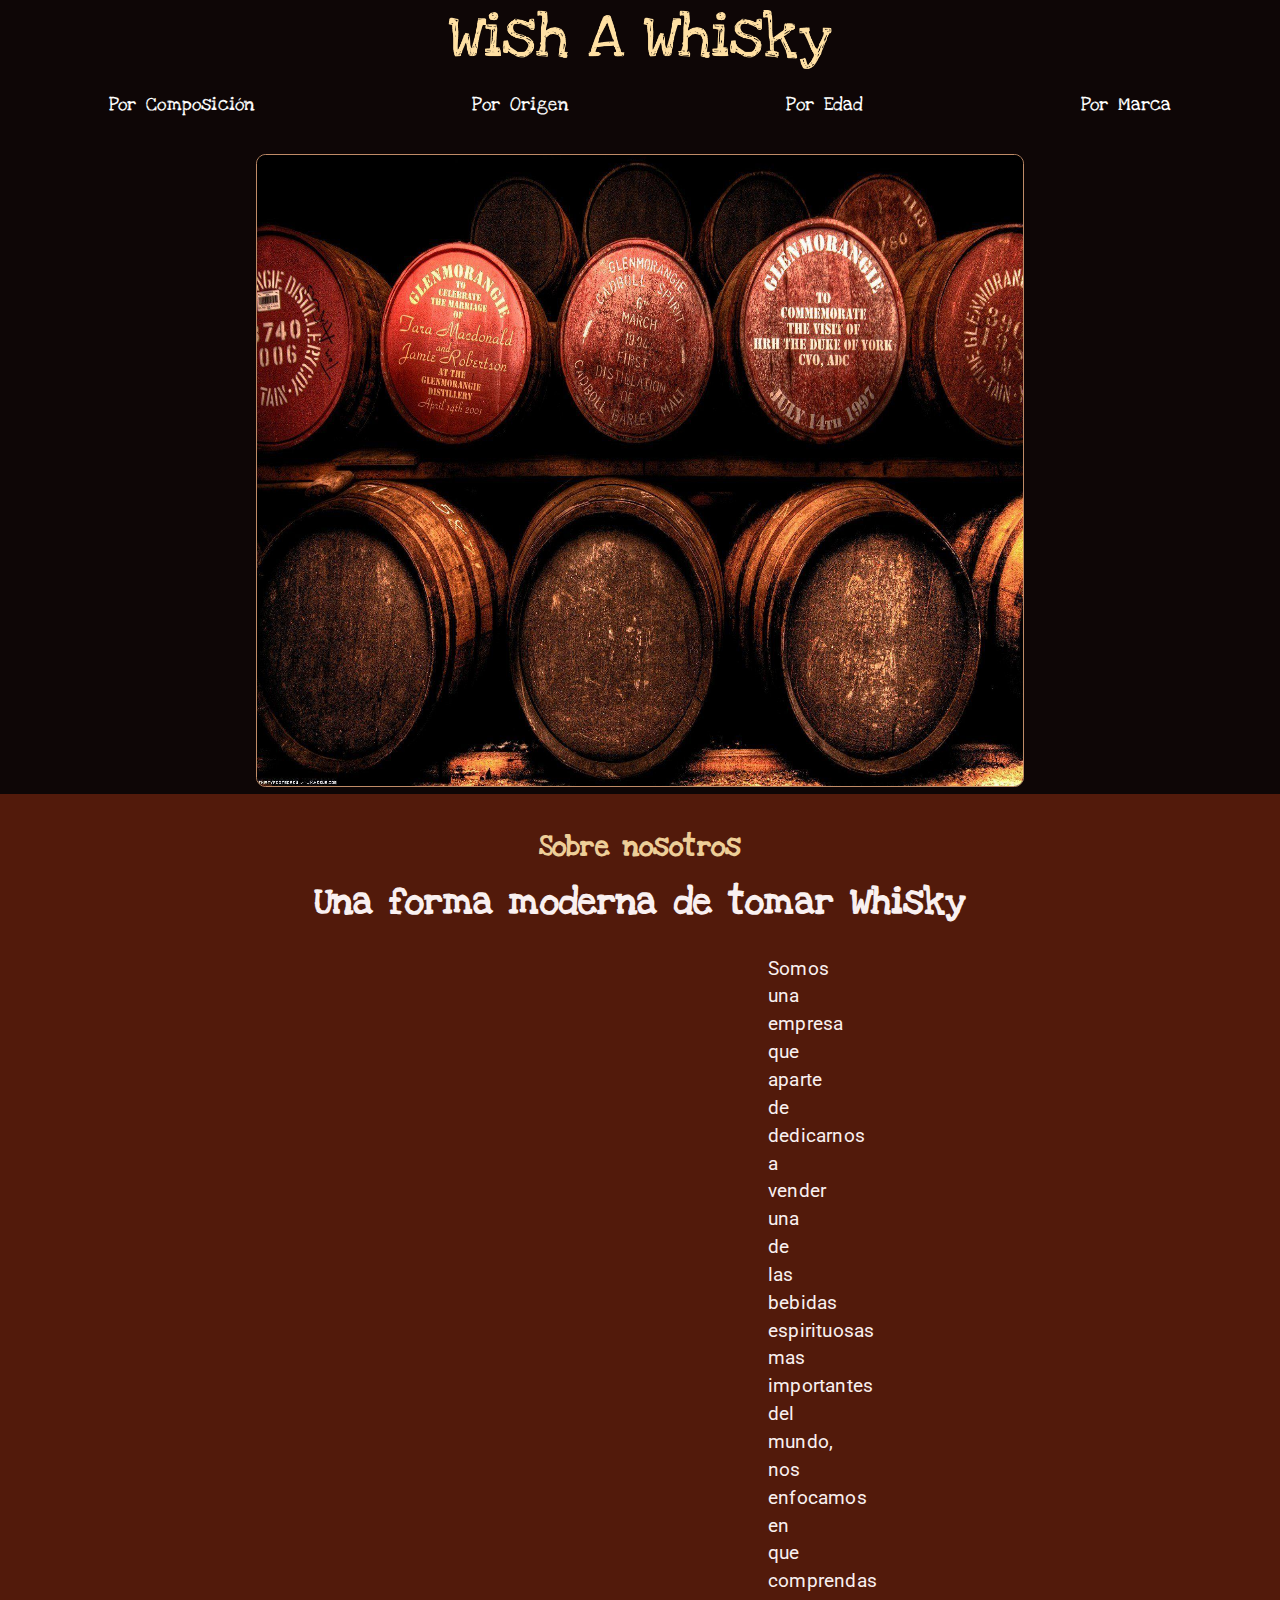
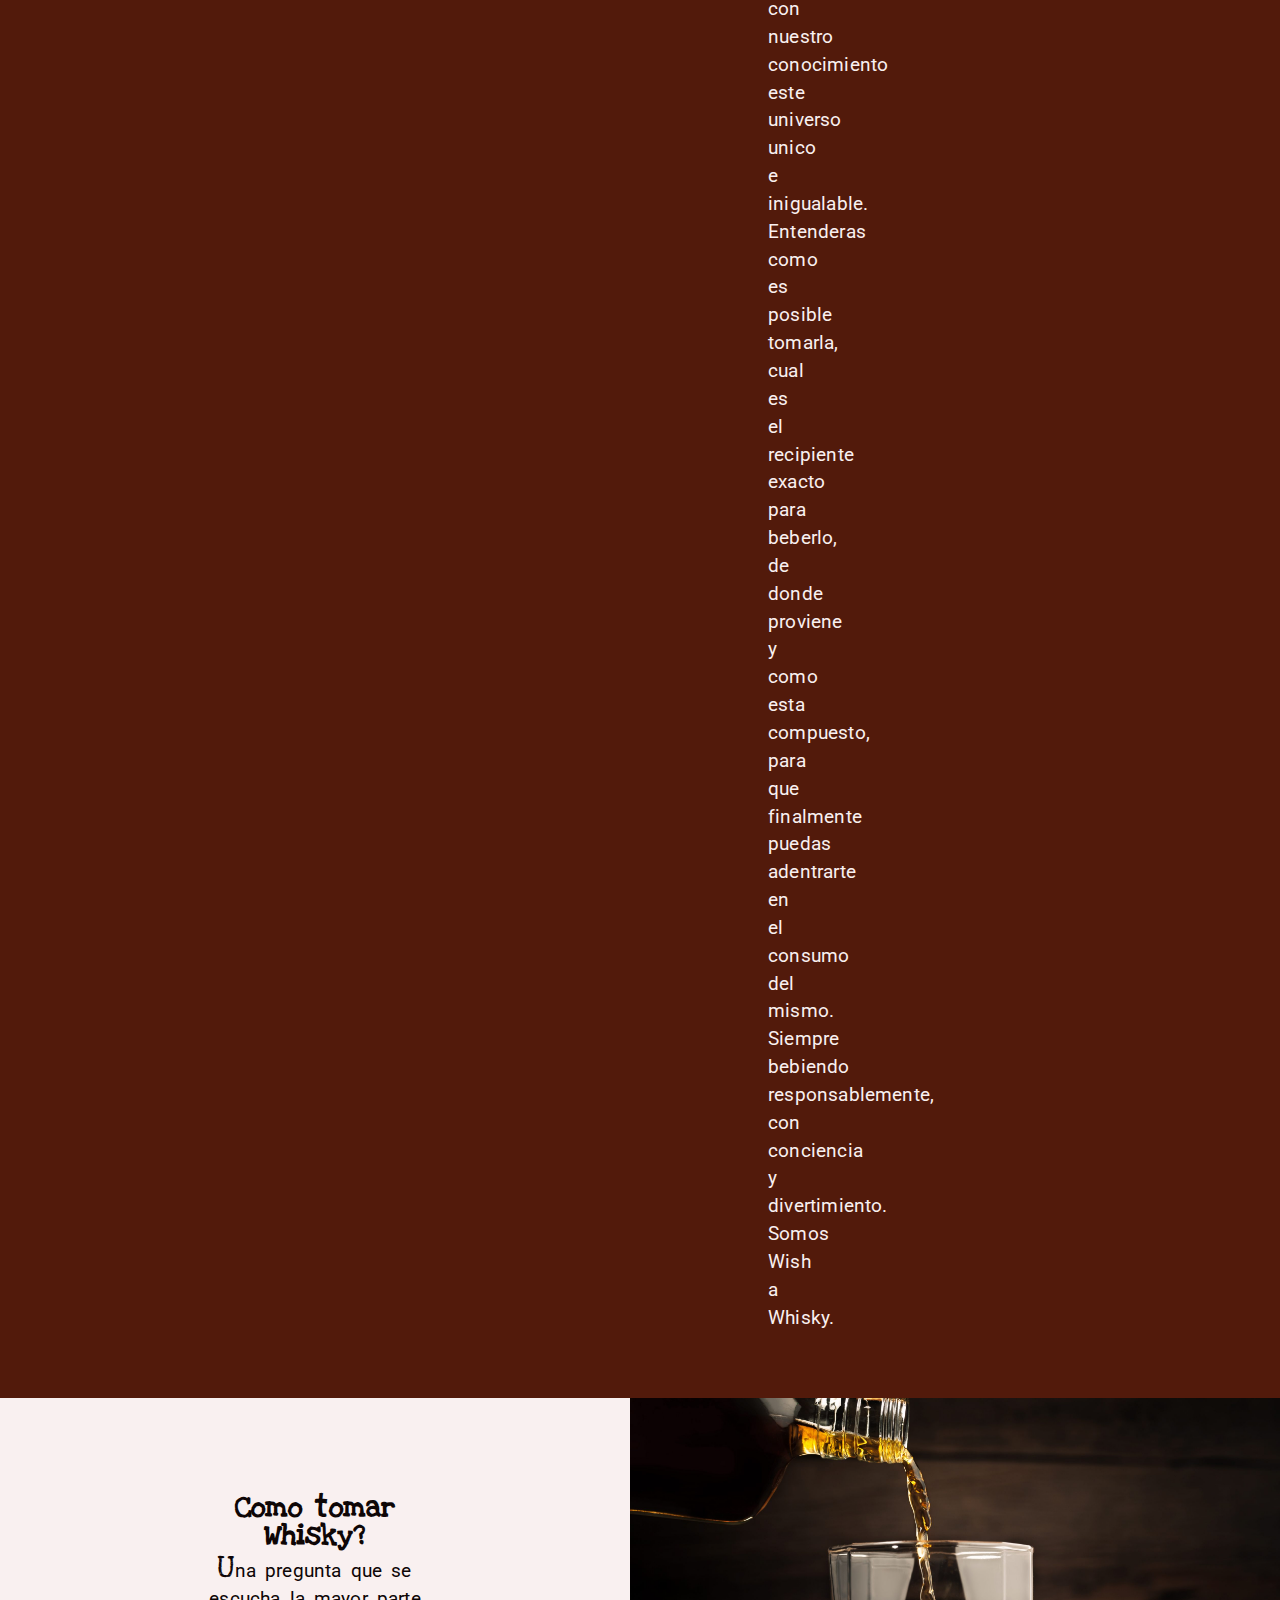
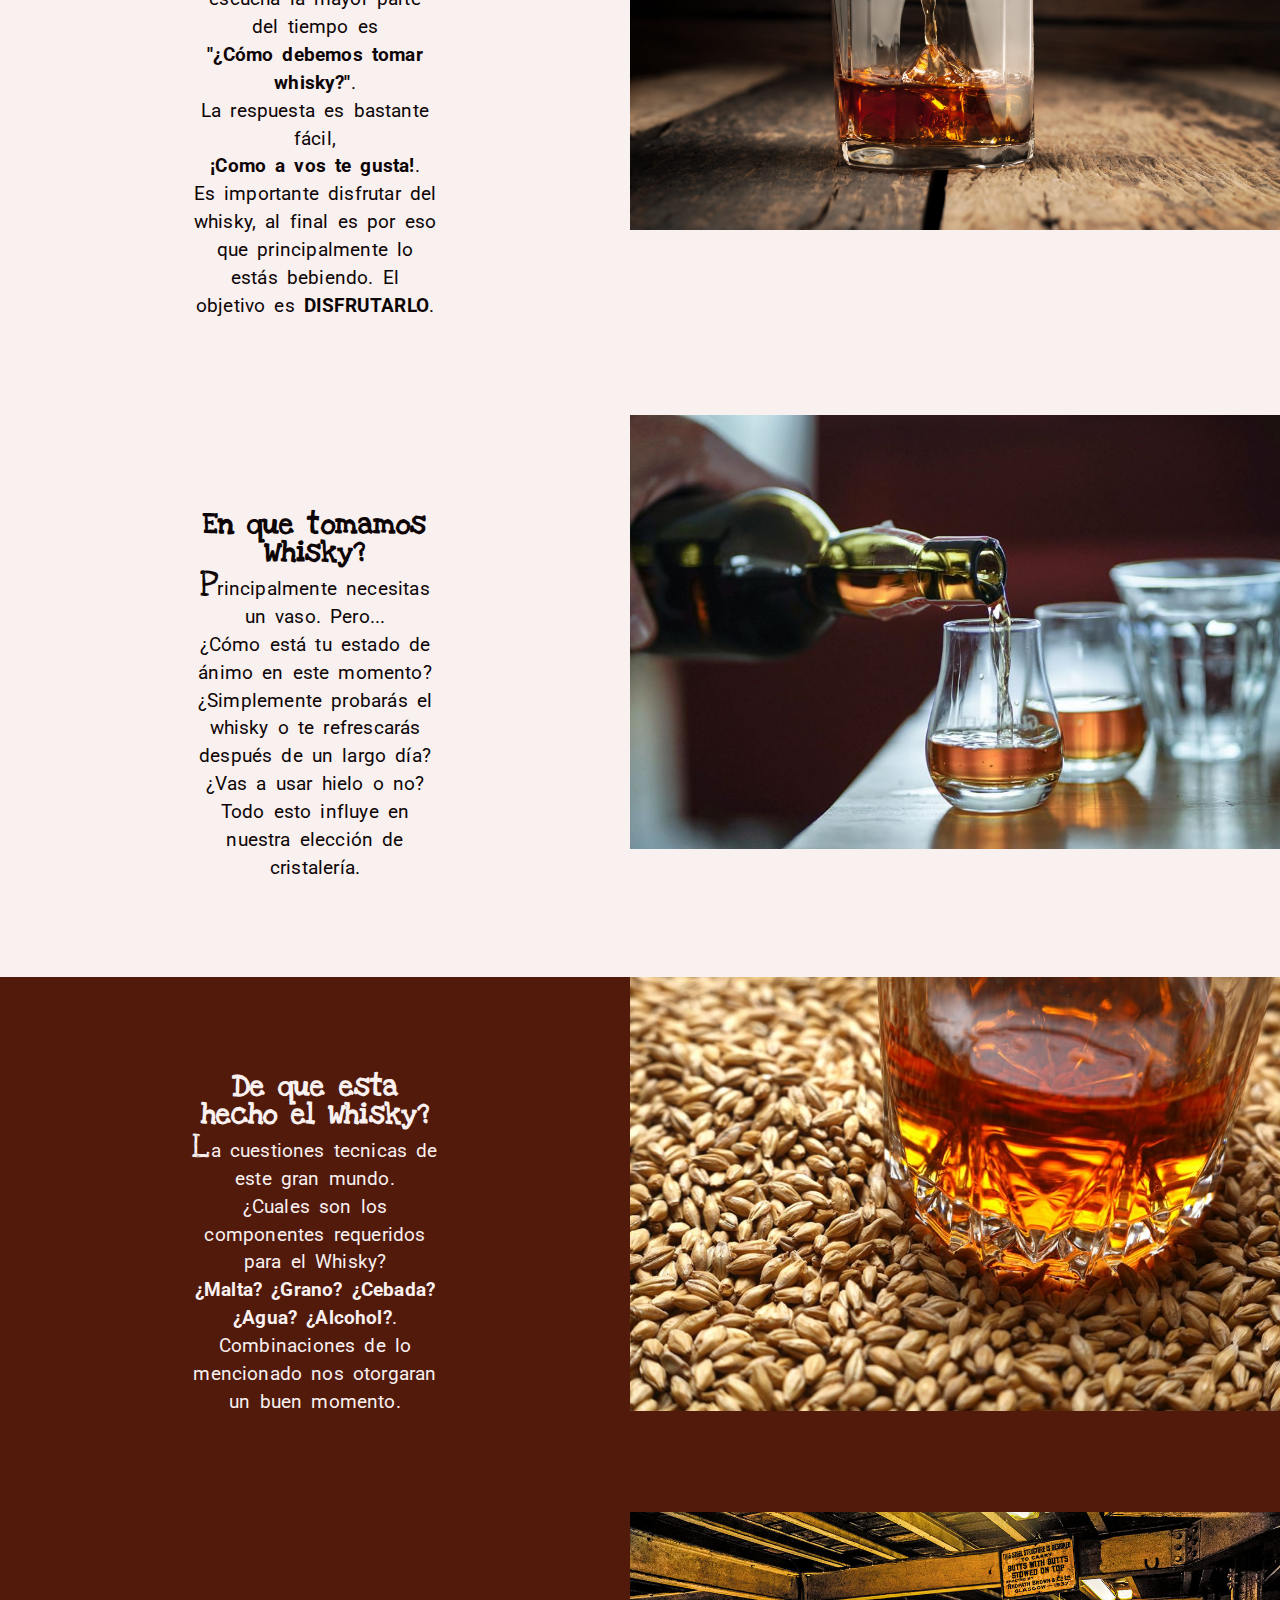
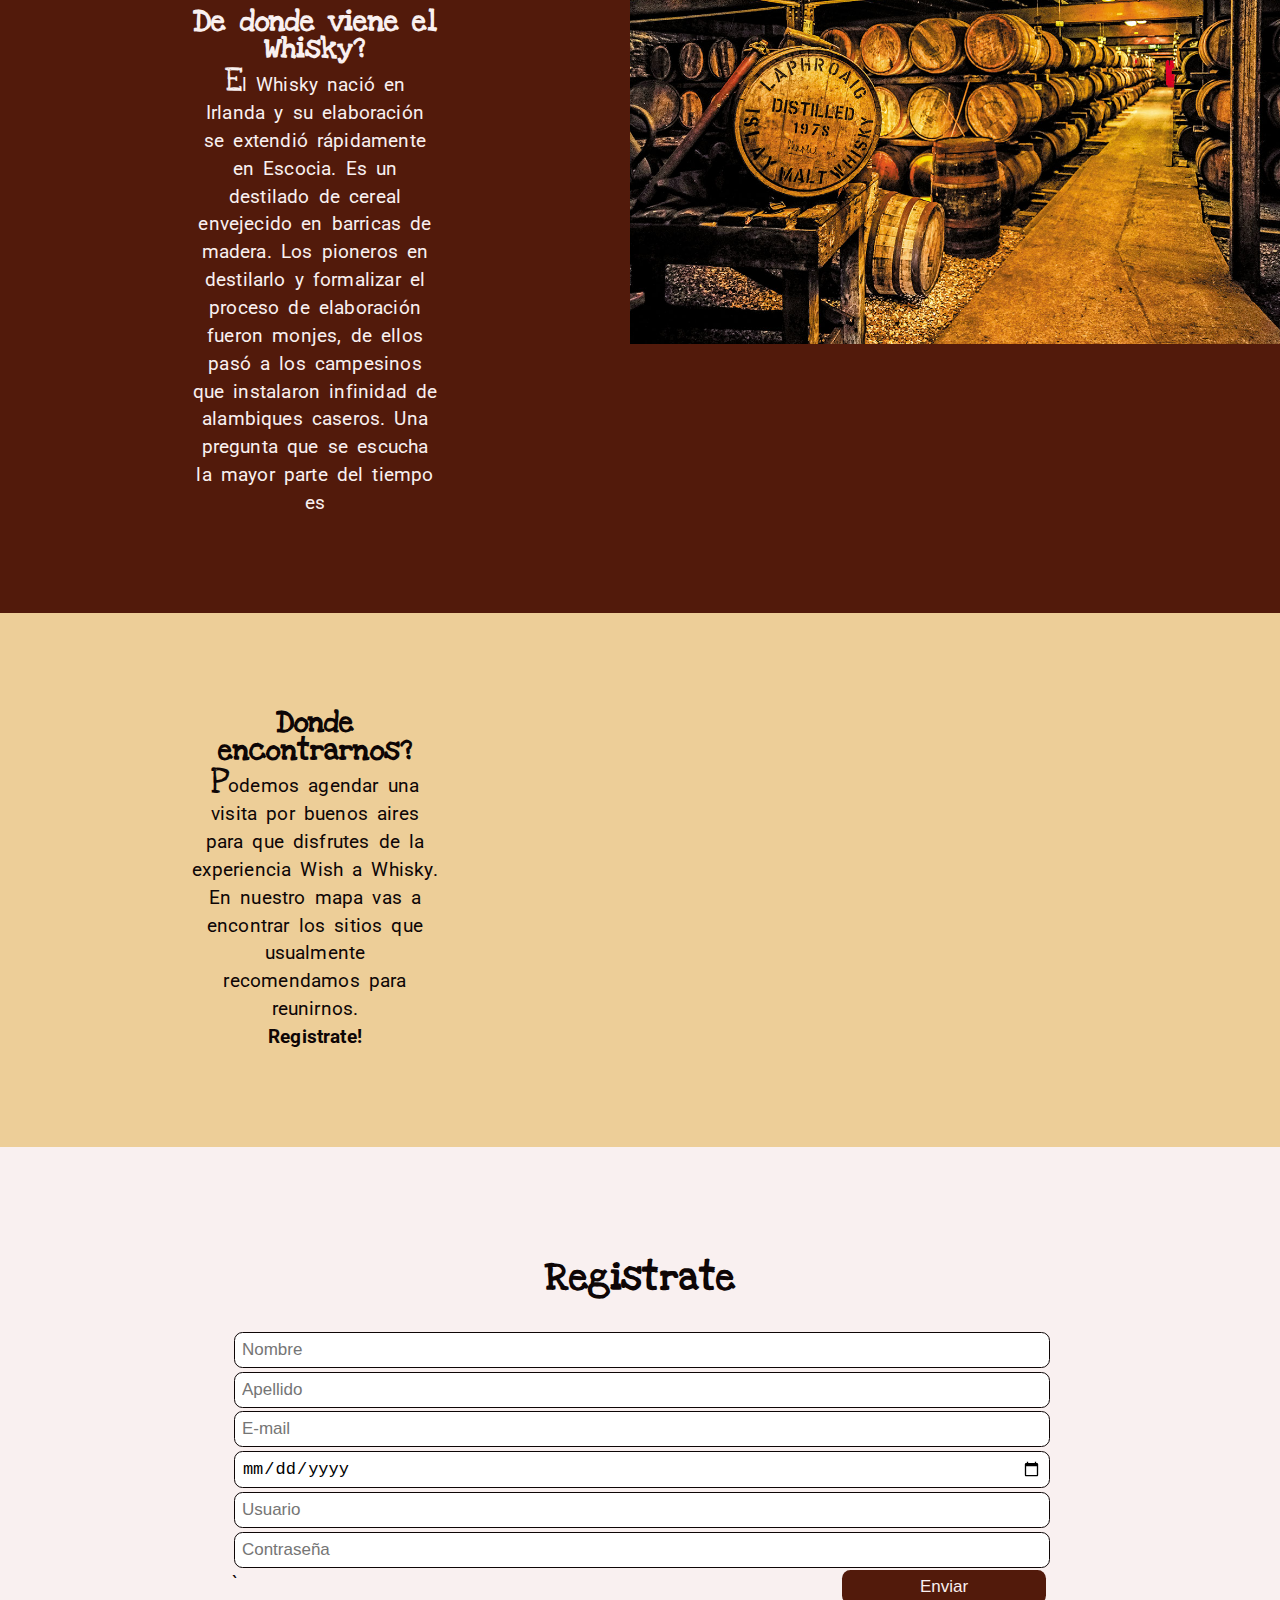
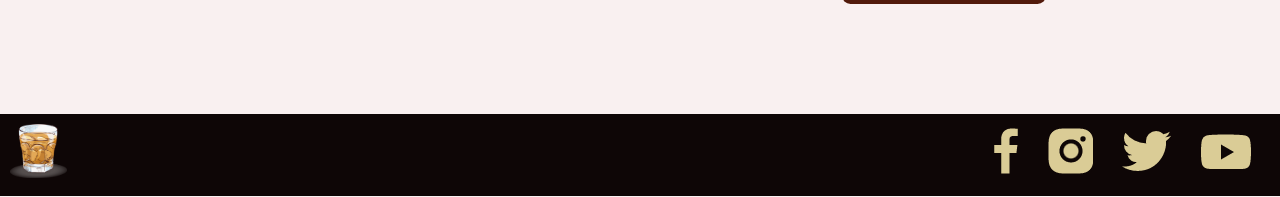
<file: index.html>
<!DOCTYPE html>
<html lang="en">
  <head>
    <meta charset="UTF-8" />
    <meta http-equiv="X-UA-Compatible" content="IE=edge" />
    <meta name="viewport" content="width=device-width, initial-scale=1.0" />
    <title>Wish a Whisky</title>
    <link rel="icon" href="./img/logo_2.png" />
    <link rel="preconnect" href="https://fonts.googleapis.com" />
    <link rel="preconnect" href="https://fonts.gstatic.com" crossorigin />

    <link
      href="https://fonts.googleapis.com/css2?family=Love+Ya+Like+A+Sister&family=Roboto:wght@300&display=swap"
      rel="stylesheet"
    />
    <link
      rel="stylesheet"
      type="text/css"
      href="./CSS/style.css"
      title="style"
    />
  </head>

  <body>
    <div class="container">
      <div class="fixed-header">
        <header class="header">
          <!-- <img src="./img/logo_2.png" alt="logo" /> -->
          <img src="./img/logo_transparent.png" alt="logo_transparent" />
          <!-- <img src="./img/logo_2.png" alt="logo" /> -->
        </header>

        <ul class="navbar">
          <li>
            <a href="#0">Por Composición</a>
            <ul>
              <li>
                <a href="#0">Single</a>
                <ul>
                  <li><a href="#0">Single malt whisky </a></li>
                  <li><a href="#0">Single grain whisky</a></li>
                </ul>
              </li>
              <li>
                <a href="#0">Blend</a>
                <ul>
                  <li><a href="#0">Blended whisky</a></li>
                  <li><a href="#0">Blended malt whisky</a></li>
                  <li><a href="#0">Blended scotch whisky</a></li>
                </ul>
              </li>
              <li><a href="#0">Bourbon</a></li>
              <li><a href="#0">Tennessee Whiskey</a></li>
            </ul>
          </li>
          <li>
            <a href="#0">Por Origen</a>
            <ul>
              <li><a href="#0">Whisky escocés</a></li>
              <li><a href="#0">Whisky irlandés</a></li>
              <li><a href="#0">Whisky estadounidense</a></li>
              <li><a href="#0">Whisky japonés</a></li>
              <li><a href="#0">Whisky indio</a></li>
            </ul>
          </li>
          <li>
            <a href="#0">Por Edad</a>
            <ul>
              <li><a href="#0">NAS</a></li>
              <li><a href="#0">12 Años</a></li>
              <li><a href="#0">15 Años</a></li>
              <li><a href="#0">18 años</a></li>
              <li><a href="#0">21 años</a></li>
              <li><a href="#0">Mayor a 21 años</a></li>
            </ul>
          </li>
          <li>
            <a href="#0">Por Marca</a>
            <ul>
              <li><a href="#0">Johnnie Walker</a></li>
              <li><a href="#0">Chivas Regal</a></li>
              <li><a href="#0">Jameson</a></li>
              <li><a href="#0">Ballantine's</a></li>
              <li><a href="#0">Jack Daniel's</a></li>
              <li><a href="#0">The Glenlivet</a></li>
              <li><a href="#0">Glenfiddich</a></li>
              <li><a href="#0">Otros</a></li>
            </ul>
          </li>
        </ul>
      </div>
      <div class="slide">
        <ul>
          <li><img src="./img/cave.jpg" alt="cave" /></li>
          <li><img src="./img/glenfiddich.jpg" alt="ballentines" /></li>
          <li><img src="./img/chivas.jpeg" alt="chivas" /></li>
          <li><img src="./img/johnie_walker_wallpaper.jpg" alt="johnnie" /></li>
          <li><img src="./img/jack_daniels.jpg" alt="jack_daniels" /></li>
        </ul>
      </div>

      <main class="content">
        <div id="who-we-are">
          <h2>Sobre nosotros</h2>
          <br />
          <h1>Una forma moderna de tomar Whisky</h1>
          <p>
            Somos una empresa que aparte de dedicarnos a vender una de las
            bebidas espirituosas mas importantes del mundo, nos enfocamos en que
            comprendas con nuestro conocimiento este universo unico e
            inigualable. Entenderas como es posible tomarla, cual es el
            recipiente exacto para beberlo, de donde proviene y como esta
            compuesto, para que finalmente puedas adentrarte en el consumo del
            mismo. Siempre bebiendo responsablemente, con conciencia y
            divertimiento. <br />Somos Wish a Whisky.
          </p>
          <br />
        </div>

        <div class="questions">
          <article id="first-question">
            <div class="question_answer">
              <h2>Como tomar Whisky?</h2>
              <p class="first-letter">
                Una pregunta que se escucha la mayor parte del tiempo es <br />
                <b>"¿Cómo debemos tomar whisky?"</b>. <br />
                La respuesta es bastante fácil,
                <b> <br />¡Como a vos te gusta!</b>. <br />Es importante
                disfrutar del whisky, al final es por eso que principalmente lo
                estás bebiendo. El objetivo es <b>DISFRUTARLO</b>.<br />
              </p>
            </div>
            <div class="whisky_img">
              <img src="./img/drink_whisky.jpg" alt="drinkWhisky" />
            </div>
          </article>

          <article id="second-question">
            <div class="question_answer">
              <h2>En que tomamos Whisky?</h2>
              <p class="first-letter">
                Principalmente necesitas un vaso. Pero...<br />
                ¿Cómo está tu estado de ánimo en este momento? <br />
                ¿Simplemente probarás el whisky o te refrescarás después de un
                largo día?<br />
                ¿Vas a usar hielo o no? <br />
                Todo esto influye en nuestra elección de cristalería.<br />
              </p>
            </div>
            <div class="whisky_img">
              <img src="./img/en_que.jpg" alt="drinkWhisky" />
            </div>
          </article>

          <article id="third-question">
            <div class="question_answer">
              <h2>De que esta hecho el Whisky?</h2>
              <p class="first-letter">
                La cuestiones tecnicas de este gran mundo. <br />
                ¿Cuales son los componentes requeridos para el Whisky?<br />
                <b>¿Malta? ¿Grano? ¿Cebada? ¿Agua? ¿Alcohol?</b>. <br />
                Combinaciones de lo mencionado nos otorgaran un buen momento.
              </p>
            </div>
            <div class="whisky_img">
              <img src="./img/how_to.jpg" alt="drinkWhisky" />
            </div>
          </article>

          <article id="fourth-question">
            <div class="question_answer">
              <h2>De donde viene el Whisky?</h2>
              <p class="first-letter">
                El Whisky nació en Irlanda y su elaboración se extendió
                rápidamente en Escocia. Es un destilado de cereal envejecido en
                barricas de madera. Los pioneros en destilarlo y formalizar el
                proceso de elaboración fueron monjes, de ellos pasó a los
                campesinos que instalaron infinidad de alambiques caseros. Una
                pregunta que se escucha la mayor parte del tiempo es<br />
              </p>
            </div>
            <div class="whisky_img">
              <img src="./img/cask.jpg" alt="drinkWhisky" />
            </div>
          </article>

          <article id="find-us">
            <div class="question_answer">
              <h2>Donde encontrarnos?</h2>
              <p class="first-letter">
                Podemos agendar una visita por buenos aires para que disfrutes
                de la experiencia Wish a Whisky. <br />
                En nuestro mapa vas a encontrar los sitios que usualmente recomendamos
                para reunirnos. <br />
                <b>Registrate!</b>
              </p>
            </div>
            <div class="map-responsive">
              <iframe
                src="https://www.google.com/maps/embed?pb=!1m12!1m8!1m3!1d13135.672843208526!2d-58.43924885285643!3d-34.606229647139365!3m2!1i1024!2i768!4f13.1!2m1!1swhisky!5e0!3m2!1ses-419!2sar!4v1654121688924!5m2!1ses-419!2sar"
                width="650"
                height="450"
                frameborder="0"
                style="border: 0"
                allowfullscreen
              ></iframe>
            </div>
          </article>

          <form id="signup" class="form">
            <h1>Registrate</h1>
            <div class="form-field">
              <input
                type="text"
                name="name"
                id="name"
                placeholder="Nombre"
                autocomplete="off"
              />
              <small></small>
            </div>

            <div class="form-field">
              <input
                type="text"
                name="lastName"
                id="lastName"
                placeholder="Apellido"
                autocomplete="off"
              />
              <small></small>
            </div>

            <div class="form-field">
              <input
                type="email"
                name="email"
                id="email"
                placeholder="E-mail"
                autocomplete="off"
              />
              <small></small>
            </div>

            <div class="form-field">
              <input
                type="date"
                name="dateBirth"
                id="dateBirth"
                placeholder="Formato: dd/mm/yyy"
                autocomplete="off"
              />
              <small></small>
            </div>

            <div class="form-field">
              <input
                type="text"
                name="username"
                id="username"
                placeholder="Usuario"
                autocomplete="off"
              />
              <small></small>
            </div>

            <div class="form-field">
              <input
                type="password"
                name="password"
                id="password"
                placeholder="Contraseña"
                autocomplete="off"
              />
              <small></small>
            </div>

            <div class="form-field">
              `
              <input type="submit" value="Enviar" />
            </div>
          </form>
          <script src="./JS/validateForm.js"></script>
        </div>
      </main>
      <footer class="footer">
        <section class="links">
          <a href="./index.html"
            ><img src="./img/whiskey-glass.png" alt="Menu"
          /></a>
        </section>

        <section class="social">
          <a href="https://www.facebook.com/"
            ><img src="./img/facebook.png" alt="facebook"
          /></a>
          <a href="https://www.instagram.com/"
            ><img src="./img/instagram.png" alt="instagram"
          /></a>
          <a href="https://twitter.com/"
            ><img src="./img/twitter.png" alt="twitter"
          /></a>
          <a href="https://www.youtube.com/"
            ><img src="./img/youtube.png" alt="youtube"
          /></a>
        </section>
      </footer>
    </div>
  </body>
</html>
</file>
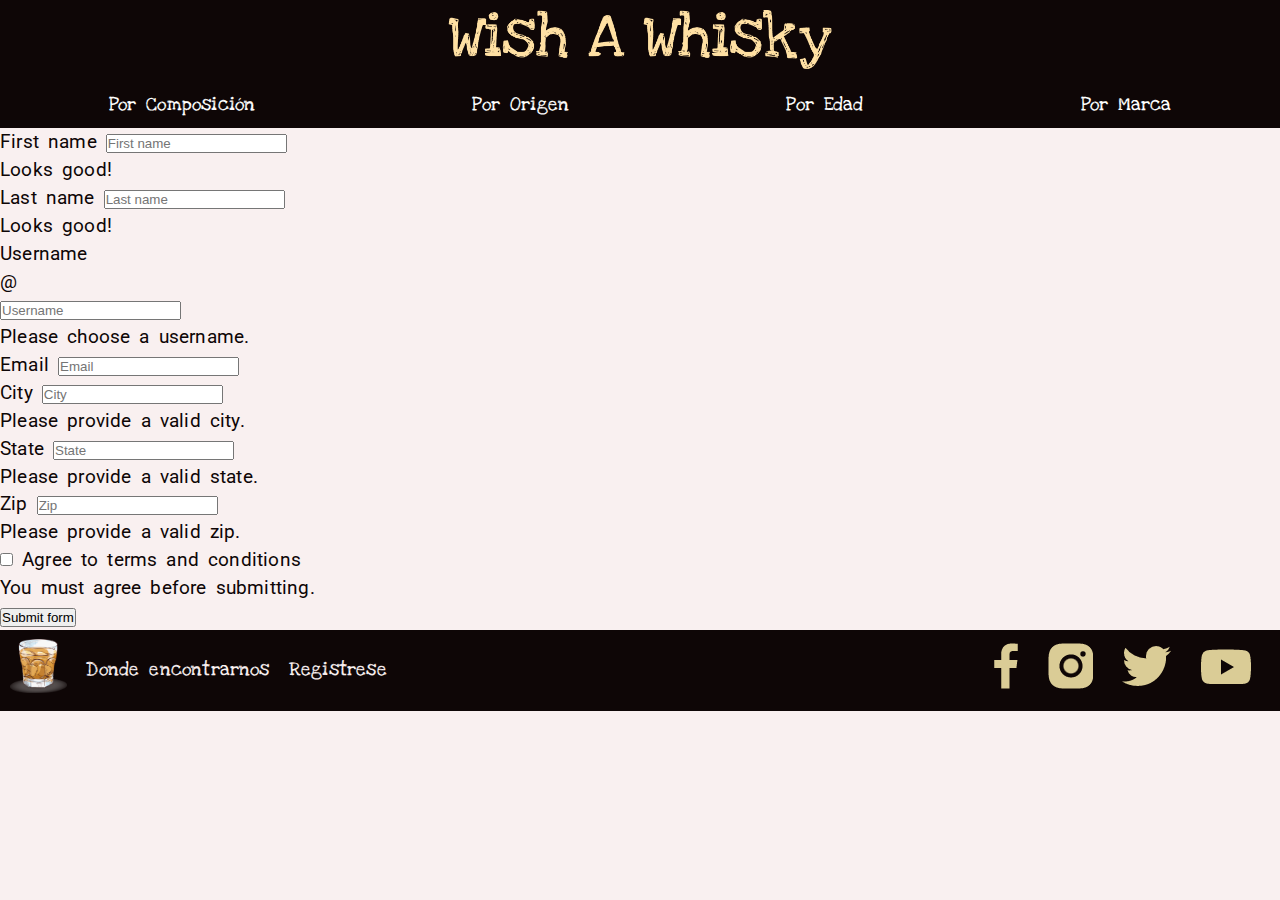
<file: HTML/register.html>
<!DOCTYPE html>
<html lang="en">
  <head>
    <meta charset="UTF-8" />
    <meta http-equiv="X-UA-Compatible" content="IE=edge" />
    <meta name="viewport" content="width=device-width, initial-scale=1.0" />
    <title>Wish a Whisky</title>
    <link rel="icon" href="../img/logo_2.png">
    <link rel="preconnect" href="https://fonts.googleapis.com" />
    <link rel="preconnect" href="https://fonts.gstatic.com" crossorigin />
    <link
      href="https://fonts.googleapis.com/css2?family=Love+Ya+Like+A+Sister&family=Roboto:wght@300&display=swap"
      rel="stylesheet"
    />
    <link
      rel="stylesheet"
      type="text/css"
      href="../CSS/style.css"
      title="style"
    />
  </head>

  <body>
    <div class="container">

      <div class="fixed-header">
        <header class="header">
          <!-- <img src="./img/logo_2.png" alt="logo" /> -->
          <img src="../img/logo_transparent.png" alt="logo_transparent" />
          <!-- <img src="./img/logo_2.png" alt="logo" /> -->
        </header>

        <ul class="navbar">
          <li>
            <a href="#0">Por Composición</a>
            <ul>
              <li><a href="#0">Single</a>
                <ul>
                  <li><a href="#0">Single malt whisky </a></li>
                  <li><a href="#0">Single grain whisky</a></li>
                </ul>
              </li>
              <li><a href="#0">Blend</a>
                <ul>
                  <li><a href="#0">Blended whisky</a></li>
                  <li><a href="#0">Blended malt whisky</a></li>
                  <li><a href="#0">Blended scotch whisky</a></li>
                </ul>
              </li>
              <li><a href="#0">Bourbon</a></li>
              <li><a href="#0">Tennessee Whiskey</a></li>
            </ul>
          </li>
          <li>
            <a href="#0">Por Origen</a>
            <ul>
              <li><a href="#0">Whisky escocés</a></li>
              <li><a href="#0">Whisky irlandés</a></li>
              <li><a href="#0">Whisky estadounidense</a></li>
              <li><a href="#0">Whisky japonés</a></li>
              <li><a href="#0">Whisky indio</a></li>
            </ul>
          </li>
          <li>
            <a href="#0">Por Edad</a>
            <ul>
              <li><a href="#0">NAS</a></li>
              <li><a href="#0">12 Años</a></li>
              <li><a href="#0">15 Años</a></li>
              <li><a href="#0">18 años</a></li>
              <li><a href="#0">21 años</a></li>
              <li><a href="#0">Mayor a 21 años</a></li>
            </ul>
          </li>
          <li>
            <a href="#0">Por Marca</a>
            <ul>
              <li><a href="#0">Johnnie Walker</a></li>
              <li><a href="#0">Chivas Regal</a></li>
              <li><a href="#0">Jameson</a></li>
              <li><a href="#0">Ballantine's</a></li>
              <li><a href="#0">Jack Daniel's</a></li>
              <li><a href="#0">The Glenlivet</a></li>
              <li><a href="#0">Glenfiddich</a></li>
              <li><a href="#0">Otros</a></li>
            </ul>
          </li>
        </ul>
      </div>
      
      <form>
        <div class="form-row">
          <div class="col-md-4 mb-3">
            <label for="validationServer01">First name</label>
            <input type="text" class="form-control is-valid" id="validationServer01" placeholder="First name" required>
            <div class="valid-feedback">
              Looks good!
            </div>
          </div>

          <div class="col-md-4 mb-3">
            <label for="validationServer02">Last name</label>
            <input type="text" class="form-control is-valid" id="validationServer02" placeholder="Last name" required>
            <div class="valid-feedback">
              Looks good!
            </div>
          </div>

          <div class="col-md-4 mb-3">
            <label for="validationServerUsername">Username</label>
            <div class="input-group">
              <div class="input-group-prepend">
                <span class="input-group-text" id="inputGroupPrepend3">@</span>
              </div>
              <input type="text" class="form-control is-invalid" id="validationServerUsername" placeholder="Username" aria-describedby="inputGroupPrepend3" required>
              <div class="invalid-feedback">
                Please choose a username.
              </div>
            </div>
          </div>

          <div class="form-group col-md-6">
            <label for="inputEmail4">Email</label>
            <input type="email" class="form-control" id="inputEmail4" placeholder="Email">
          </div>
        </div>
        <div class="form-row">
          <div class="col-md-6 mb-3">
            <label for="validationServer03">City</label>
            <input type="text" class="form-control is-invalid" id="validationServer03" placeholder="City" required>
            <div class="invalid-feedback">
              Please provide a valid city.
            </div>
          </div>
          <div class="col-md-3 mb-3">
            <label for="validationServer04">State</label>
            <input type="text" class="form-control is-invalid" id="validationServer04" placeholder="State" required>
            <div class="invalid-feedback">
              Please provide a valid state.
            </div>
          </div>
          <div class="col-md-3 mb-3">
            <label for="validationServer05">Zip</label>
            <input type="text" class="form-control is-invalid" id="validationServer05" placeholder="Zip" required>
            <div class="invalid-feedback">
              Please provide a valid zip.
            </div>
          </div>
        </div>
        <div class="form-group">
          <div class="form-check">
            <input class="form-check-input is-invalid" type="checkbox" value="" id="invalidCheck3" required>
            <label class="form-check-label" for="invalidCheck3">
              Agree to terms and conditions
            </label>
            <div class="invalid-feedback">
              You must agree before submitting.
            </div>
          </div>
        </div>
        <button class="btn btn-primary" type="submit">Submit form</button>
      </form>


      <footer class="footer">
        <section class="links">
          <a href="../index.html"
            ><img src="../img/whiskey-glass.png" alt="Menu"
          /></a>
          <!-- <a href="#">Acerca de</a>-"./aboutUs.html"
          <a href="#">Contacto</a>"./contact.html" -->
          <a href="../findUs.html">Donde encontrarnos</a>
          <a href="../register.html">Registrese</a>
        </section>

        <section class="social">
          <a href="https://www.facebook.com/"
            ><img src="../img/facebook.png" alt="facebook"
          /></a>
          <a href="https://www.instagram.com/"
            ><img src="../img/instagram.png" alt="instagram"
          /></a>
          <a href="https://twitter.com/"
            ><img src="../img/twitter.png" alt="twitter"
          /></a>
          <a href="https://www.youtube.com/"
            ><img src="../img/youtube.png" alt="youtube"
          /></a>
        </section>
      </footer>
    </div>
  </body>
</html>
</file>
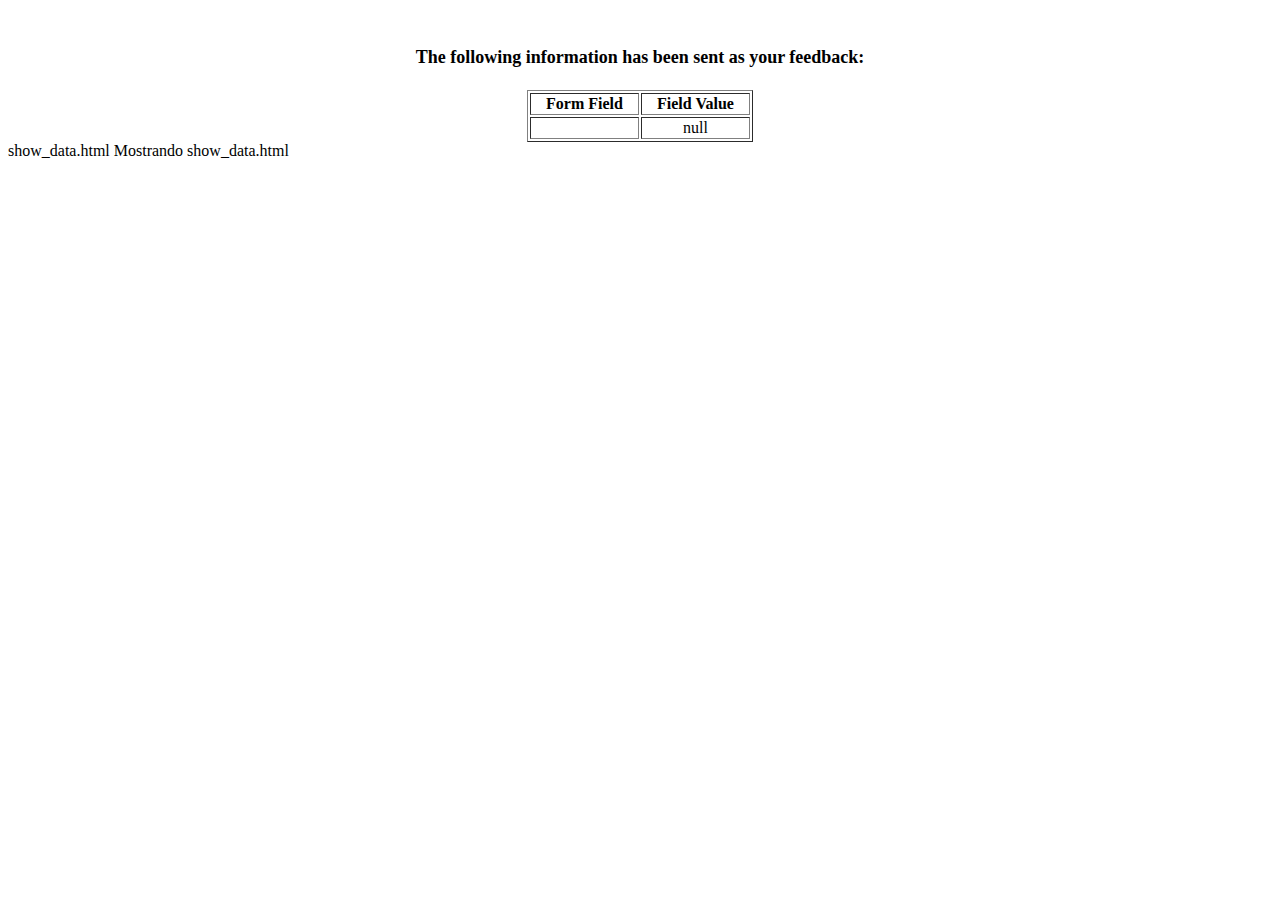
<file: HTML/show_data.html>
<html>
  <head>
    <title>Feedback Sent</title>
  </head>
  <body>
    <p align="center">&nbsp;</p>
    <h1 align="center">
      <font size="+1"
        >The following information has been sent as your feedback:</font
      >
    </h1>

    <table border="1" align="center" width="226">
      <tr>
        <th align="center">Form Field</th>
        <th align="center">Field Value</th>
      </tr>

      <script language="javascript">
        var args = location.search.substr(1).split("&");
        for (var i = 0; i < args.length; ++i) {
          var parts = args[i].split("=");
          if (parts != null) {
            var field = parts[0];
            var value = parts[1];
            if (value == null) {
              value = "null";
            } else {
              value = '"' + unescape(value.replace(/\+/g, " ")) + '"';
            }

            document.writeln('<tr><td align="center">' + field + "</td>");
            document.writeln('<td align="center">' + value + "</td></tr>");
          }
        }
      </script>

      <noscript>
        <tr>
          <td>
            <p>You need to turn on Javascript in your browser.</p>

            <p>In Microsoft Internet Explorer 4 or greater:</p>
            <ul>
              <li>
                From the "Tools" menu (in IE 4, it's the "View" menu), select
                "Internet Options".
              </li>
              <li>Click on the "Security" tab.</li>
              <li>
                Click on the "Custom Level" button. (In IE 4, select "Custom"
                and then click on "Settings...".)
              </li>
              <li>Under "Active scripting" make sure "Enable" is selected.</li>
            </ul>

            <p>In Netscape version 4 or greater:</p>
            <ul>
              <li>From the <b>Edit</b> menu, select <b>Preferences</b>.</li>
              <li>
                In the <b>Category</b> list on the left, click on the word
                "Advanced".
              </li>
              <li>
                In the panel on the right, make sure "Enable JavaScript" is
                checked.
              </li>
              <li>Click the <b>OK</b> button.</li>
            </ul>
          </td>
        </tr>
      </noscript>
    </table>
  </body>
</html>
show_data.html Mostrando show_data.html
</file>
<file: CSS/style.css>
@import url("./mobile.css") screen and (min-width: 250px) and (max-width: 768px);
/* @import url("./landscape.css") only screen and (orientation: landscape) and (min-width: 768px);   Verificar en horizontal*/
@import url("./bigScreen.css") screen and (min-width: 1250px);

/* // Extra small devices (portrait phones, less than 576px)
@media (max-width: 575.98px) { ... }

// Small devices (landscape phones, 576px and up)
@media (min-width: 576px) and (max-width: 767.98px) { ... }

// Medium devices (tablets, 768px and up)
@media (min-width: 768px) and (max-width: 991.98px) { ... }

// Large devices (desktops, 992px and up)
@media (min-width: 992px) and (max-width: 1199.98px) { ... }

// Extra large devices (large desktops, 1200px and up)
@media (min-width: 1200px) { ... }
 */

* {
  margin: 0;
  padding: 0;
  box-sizing: border-box;
}

html {
  background-color: #f9f0f0;
  color: #0e0606;
  font-family: "Roboto", "Helvetica Neue", Helvetica, Arial;
  letter-spacing: 0.01em;
  word-spacing: 0.2em;
  line-height: 1.45em;
}

h1,
h2,
h3,
.navbar,
footer {
  font-family: "Love Ya Like A Sister", "Roboto", "Helvetica Neue", Helvetica,
    Arial;
}

h1 {
  text-align: center;
  margin-bottom: 1em;
}

div.container {
  display: grid;
  grid-template-columns: repeat(4, 1fr);
  grid-template-rows: repeat(4, auto);
  grid-template-areas:
    "fixed-header fixed-header fixed-header fixed-header"
    "slide slide slide slide"
    "content content content content"
    "footer footer footer footer";
}

.container .fixed-header {
  position: sticky;
  grid-area: fixed-header;
  width: 100%;
  top: 0;
}

.container header.header {
  text-align: center;
}

.container header img {
  max-width: 20em;
  margin: 0.5em;
}

.container .footer,
.container .header,
.container .navbar {
  background: #0e0606;
  color: #f9f0f0;
}

.container .footer {
  grid-area: footer;
}

/****************NAVBAR********************/
.navbar {
  list-style-type: none;
  display: flex;
  justify-content: space-around;
}

.navbar li {
  padding-bottom: 0.5em;
  position: relative;
  display: flex;
  justify-content: space-around;
  text-align: center;
}

.navbar li a {
  color: #fff;
  text-decoration: none;
}

.navbar ul {
  background-color: #0e0606;
  border-bottom: 0.1em solid #dacc96;
  border-bottom-left-radius: 0.5em;
  border-bottom-right-radius: 0.5em;
  display: none;
  position: absolute;
  top: 100%;
  list-style-type: none;
  width: 9.5em;
}

.navbar ul ul {
  left: 100%;
  position: absolute;
  top: 0;
}

li a:hover {
  /*color: #000;*/
  border-bottom: 0.1em solid #bf8b67;
}

.navbar li:hover > ul {
  display: flex;
  flex-direction: column;
}
/****************NAVBAR********************/

/****************CAROUSEL (ANIMACION)******************/
.slide {
  grid-area: slide;
  width: 100%;
  overflow: hidden;
  background-color: #f9f0f0;
}

.slide ul {
  padding: 0;
  display: flex;
  width: 500%;
  animation: change 20s infinite alternate;
}
.slide li {
  width: 100%;
  list-style: none;
}

.slide img {
  width: 100%;
  height: 100%;
}

@keyframes change {
  0% {
    margin-left: 0;
  }
  15% {
    margin-left: 0;
  }

  20% {
    margin-left: -100%;
  }
  40% {
    margin-left: -100%;
  }

  45% {
    margin-left: -200%;
  }
  60% {
    margin-left: -200%;
  }

  65% {
    margin-left: -300%;
  }
  80% {
    margin-left: -300%;
  }

  85% {
    margin-left: -400%;
  }
  100% {
    margin-left: -400%;
  }
}

/****************CAROUSEL (ANIMACION)******************/

/****************SECCIONES******************/
#who-we-are {
  padding-top: 2em;
  padding-bottom: 2em;
  background-color: #521a0b;
  text-align: center;
  color: #f9f0f0;
}

#who-we-are p {
  padding-right: 11em;
  padding-left: 11em;
}

#who-we-are h2 {
  color: #edce98;
}

.container .content {
  grid-area: content;
}

.first-letter::first-letter {
  font-size: 35px;
  line-height: 35px;
  font-family: "Love Ya Like A Sister", "Roboto", "Helvetica Neue", Helvetica,
    Arial;
}

#first-question,
#second-question,
#third-question,
#fourth-question,
#find-us {
  text-align: center;
  width: 100%;
}

#first-question .question_answer,
#second-question .question_answer,
#third-question .question_answer,
#fourth-question .question_answer {
  margin: 1.5em 7em 1.5em 7em;
  width: 50%;
}

#first-question .whisky_img,
#second-question .whisky_img,
#third-question .whisky_img,
#fourth-question .whisky_img {
  float: left;
}

#find-us .question_answer {
  margin: 2em 3em 2em 3em;
}

#find-us {
  background-color: #edce98;
  text-align: center;
}

#third-question,
#fourth-question {
  background-color: #521a0b;
  text-align: center;
  color: #f9f0f0;
}

#first-question,
#second-question,
#third-question,
#fourth-question,
#find-us {
  display: flex;
  justify-content: space-between;
}

.questions article img {
  max-width: 25em;
}
/****************SECCIONES******************/

/****************FORMULARIO******************/
#signup {
  margin: 4rem auto;
  padding: 40px;
  width: 70%;
  min-width: 300px;
}

.form-field input {
  margin: 0.1rem;
  padding: 7px;
  width: 100%;
  font-size: 17px;
  border: 0.1em solid #0e0606;
  border-radius: 0.5em;
}

input[type="submit"] {
  margin-top: 0;
  width: 25%;
  background-color: #521a0b;
  border: none;
  color: #f9f0f0;
  cursor: pointer;
  float: right;
}

.form-field small {
  color: red;
  margin-left: 0.5em;
}
/****************FORMULARIO******************/

/****************FOOTER******************/
.footer {
  background-color: #0e0606;
  display: flex;
  justify-content: space-between;
}

.footer .links,
.footer .social {
  display: flex;
  align-items: center;
}

.footer .links a {
  color: #f9f0f0;
  padding: 0.5em;
  text-decoration: none;
}

.footer .links a:hover {
  border-bottom: 0.1em solid #bf8b67;
}

.footer .social a {
  margin-right: 1.5em;
}

.footer img {
  max-width: 3em;
}
/****************FOOTER******************/
</file>
